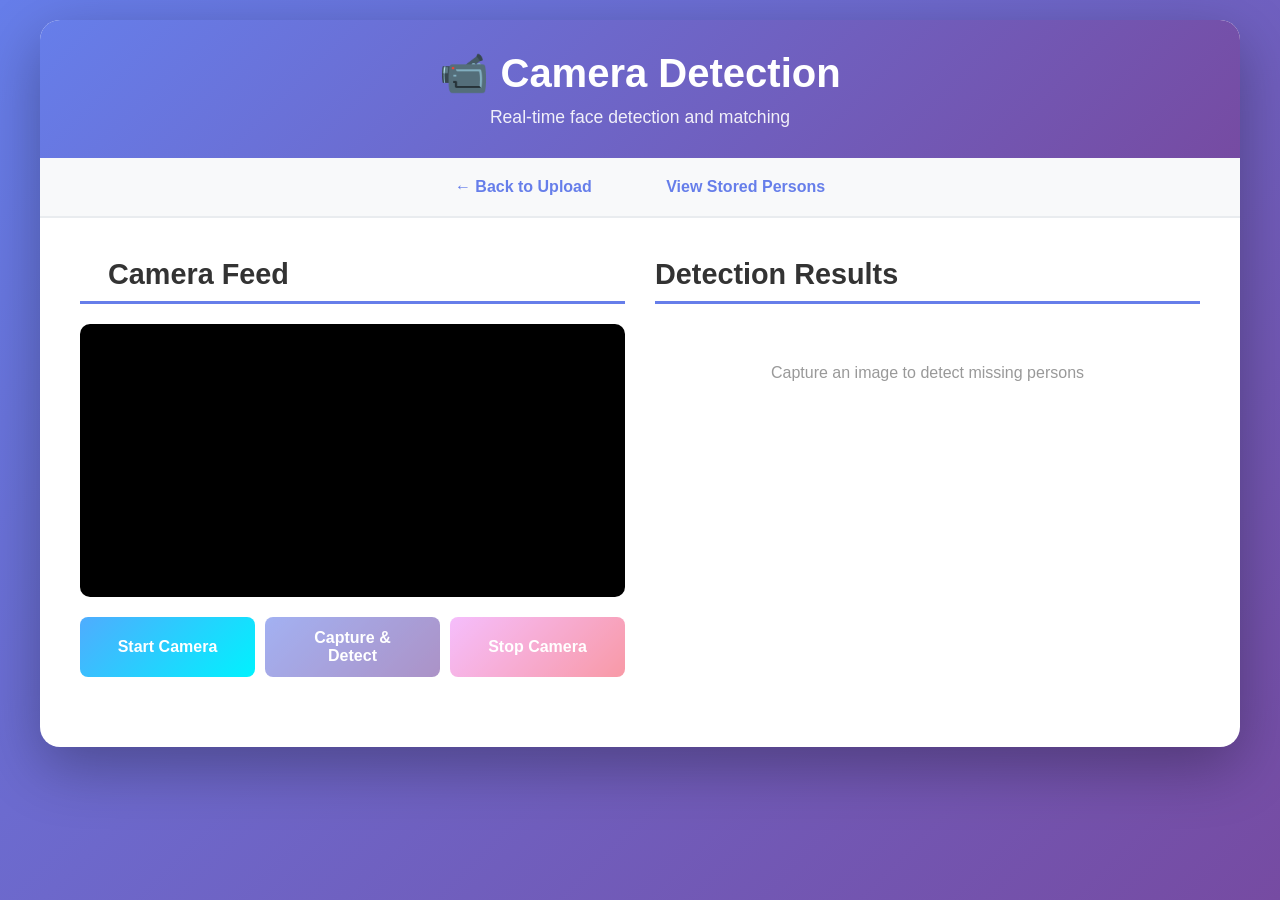
<file: Missing_person_Detection_System-main/backend/templates/camera.html>
<!DOCTYPE html>
<html lang="en">
<head>
    <meta charset="UTF-8">
    <meta name="viewport" content="width=device-width, initial-scale=1.0">
    <title>Camera Detection - Missing Person Detection</title>
    <style>
        * {
            margin: 0;
            padding: 0;
            box-sizing: border-box;
        }

        body {
            font-family: 'Segoe UI', Tahoma, Geneva, Verdana, sans-serif;
            background: linear-gradient(135deg, #667eea 0%, #764ba2 100%);
            min-height: 100vh;
            padding: 20px;
        }

        .container {
            max-width: 1200px;
            margin: 0 auto;
            background: white;
            border-radius: 20px;
            box-shadow: 0 20px 60px rgba(0, 0, 0, 0.3);
            overflow: hidden;
        }

        .header {
            background: linear-gradient(135deg, #667eea 0%, #764ba2 100%);
            color: white;
            padding: 30px;
            text-align: center;
        }

        .header h1 {
            font-size: 2.5em;
            margin-bottom: 10px;
        }

        .header p {
            font-size: 1.1em;
            opacity: 0.9;
        }

        .nav {
            padding: 20px;
            background: #f8f9fa;
            border-bottom: 2px solid #e9ecef;
            text-align: center;
        }

        .nav a {
            color: #667eea;
            text-decoration: none;
            margin: 0 15px;
            font-weight: 600;
            padding: 10px 20px;
            border-radius: 5px;
            transition: background 0.3s;
        }

        .nav a:hover {
            background: #e9ecef;
        }

        .content {
            padding: 40px;
            display: grid;
            grid-template-columns: 1fr 1fr;
            gap: 30px;
        }

        @media (max-width: 768px) {
            .content {
                grid-template-columns: 1fr;
            }
        }

        .section {
            margin-bottom: 30px;
        }

        .section h2 {
            color: #333;
            margin-bottom: 20px;
            font-size: 1.8em;
            border-bottom: 3px solid #667eea;
            padding-bottom: 10px;
        }

        .video-container {
            position: relative;
            width: 100%;
            background: #000;
            border-radius: 10px;
            overflow: hidden;
        }

        #videoElement {
            width: 100%;
            height: auto;
            display: block;
        }

        .controls {
            margin-top: 20px;
            display: flex;
            gap: 10px;
            flex-wrap: wrap;
        }

        .btn {
            background: linear-gradient(135deg, #667eea 0%, #764ba2 100%);
            color: white;
            padding: 12px 25px;
            border: none;
            border-radius: 8px;
            font-size: 1em;
            font-weight: 600;
            cursor: pointer;
            transition: transform 0.2s, box-shadow 0.2s;
            flex: 1;
            min-width: 120px;
        }

        .btn:hover {
            transform: translateY(-2px);
            box-shadow: 0 5px 15px rgba(102, 126, 234, 0.4);
        }

        .btn:disabled {
            opacity: 0.6;
            cursor: not-allowed;
            transform: none;
        }

        .btn-danger {
            background: linear-gradient(135deg, #f093fb 0%, #f5576c 100%);
        }

        .btn-success {
            background: linear-gradient(135deg, #4facfe 0%, #00f2fe 100%);
        }

        .message {
            padding: 15px;
            border-radius: 8px;
            margin-top: 20px;
            display: none;
        }

        .message.success {
            background-color: #d4edda;
            color: #155724;
            border: 1px solid #c3e6cb;
        }

        .message.error {
            background-color: #f8d7da;
            color: #721c24;
            border: 1px solid #f5c6cb;
        }

        .message.info {
            background-color: #d1ecf1;
            color: #0c5460;
            border: 1px solid #bee5eb;
        }

        .message.show {
            display: block;
        }

        .matches-container {
            max-height: 500px;
            overflow-y: auto;
        }

        .match-item {
            background: #f8f9fa;
            padding: 20px;
            margin-bottom: 15px;
            border-radius: 10px;
            border-left: 5px solid #28a745;
            box-shadow: 0 2px 5px rgba(0,0,0,0.1);
        }

        .match-item h3 {
            color: #333;
            margin-bottom: 10px;
            font-size: 1.5em;
        }

        .match-item .confidence {
            font-size: 1.2em;
            color: #28a745;
            font-weight: bold;
            margin: 10px 0;
        }

        .match-item .details {
            color: #666;
            font-size: 0.9em;
            margin: 5px 0;
        }

        .empty-state {
            text-align: center;
            padding: 40px;
            color: #999;
        }

        .detection-summary {
            background: #e9ecef;
            padding: 15px;
            border-radius: 8px;
            margin-bottom: 20px;
            text-align: center;
            font-weight: bold;
            color: #495057;
        }

        .multiple-persons-alert {
            background: linear-gradient(135deg, #ff6b6b, #feca57);
            color: white;
            padding: 20px;
            border-radius: 10px;
            margin-bottom: 20px;
            text-align: center;
            border: 3px solid #ff4757;
            box-shadow: 0 4px 15px rgba(255, 107, 107, 0.3);
        }

        .multiple-persons-alert h3 {
            margin: 0 0 15px 0;
            font-size: 1.4em;
            text-shadow: 1px 1px 2px rgba(0,0,0,0.3);
        }

        .multiple-persons-alert ul {
            list-style: none;
            padding: 0;
            margin: 15px 0 0 0;
        }

        .multiple-persons-alert li {
            background: rgba(255, 255, 255, 0.2);
            padding: 8px 15px;
            margin: 5px 0;
            border-radius: 5px;
            font-weight: bold;
        }

        .loading {
            display: none;
            text-align: center;
            padding: 20px;
        }

        .loading.show {
            display: block;
        }

        .spinner {
            border: 4px solid #f3f3f3;
            border-top: 4px solid #667eea;
            border-radius: 50%;
            width: 40px;
            height: 40px;
            animation: spin 1s linear infinite;
            margin: 0 auto;
        }

        @keyframes spin {
            0% { transform: rotate(0deg); }
            100% { transform: rotate(360deg); }
        }

        .status-indicator {
            display: inline-block;
            width: 12px;
            height: 12px;
            border-radius: 50%;
            margin-right: 8px;
        }

        .status-indicator.active {
            background-color: #28a745;
            box-shadow: 0 0 10px #28a745;
        }

        .status-indicator.inactive {
            background-color: #dc3545;
        }

        .alert-banner {
            position: fixed;
            top: 20px;
            left: 50%;
            transform: translateX(-50%);
            background: linear-gradient(135deg, #ff6b6b, #feca57);
            color: white;
            padding: 20px 30px;
            border-radius: 10px;
            box-shadow: 0 4px 20px rgba(255, 107, 107, 0.4);
            z-index: 1000;
            font-size: 1.1em;
            font-weight: bold;
            text-align: center;
            border: 3px solid #ff4757;
            max-width: 600px;
            opacity: 0;
            visibility: hidden;
            transition: all 0.5s ease;
        }

        .alert-banner.show {
            opacity: 1;
            visibility: visible;
            animation: alertPulse 0.5s ease-in-out;
        }

        @keyframes alertPulse {
            0% { transform: translateX(-50%) scale(0.9); }
            50% { transform: translateX(-50%) scale(1.05); }
            100% { transform: translateX(-50%) scale(1); }
        }
    </style>
</head>
<body>
    <div class="container">
        <div class="header">
            <h1>📹 Camera Detection</h1>
            <p>Real-time face detection and matching</p>
        </div>

        <!-- Alert Banner -->
        <div id="alertBanner" class="alert-banner"></div>

        <div class="nav">
            <a href="/">← Back to Upload</a>
            <a href="/targets">View Stored Persons</a>
        </div>

        <div class="content">
            <!-- Camera Section -->
            <div class="section">
                <h2>
                    <span class="status-indicator" id="statusIndicator"></span>
                    Camera Feed
                </h2>
                <div class="video-container">
                    <video id="videoElement" autoplay playsinline></video>
                </div>
                <div class="controls">
                    <button class="btn btn-success" id="startBtn">Start Camera</button>
                    <button class="btn" id="captureBtn" disabled>Capture & Detect</button>
                    <button class="btn btn-danger" id="stopBtn" disabled>Stop Camera</button>
                </div>
                <div id="cameraMessage" class="message"></div>
                <div id="cameraLoading" class="loading">
                    <div class="spinner"></div>
                    <p>Processing image...</p>
                </div>
            </div>

            <!-- Results Section -->
            <div class="section">
                <h2>Detection Results</h2>
                <div id="resultsContainer" class="matches-container">
                    <div class="empty-state">
                        Capture an image to detect missing persons
                    </div>
                </div>
            </div>
        </div>
    </div>

    <script>
        const API_BASE_URL = 'http://localhost:5000';
        let stream = null;
        let video = document.getElementById('videoElement');
        let canvas = document.createElement('canvas');
        let context = canvas.getContext('2d');

        // Initialize video element
        video.onloadedmetadata = function() {
            console.log('Video metadata loaded, dimensions:', video.videoWidth, 'x', video.videoHeight);
        };

        video.oncanplay = function() {
            console.log('Video can play');
        };

        video.onerror = function(e) {
            console.error('Video element error:', e);
        };

        const startBtn = document.getElementById('startBtn');
        const captureBtn = document.getElementById('captureBtn');
        const stopBtn = document.getElementById('stopBtn');
        const statusIndicator = document.getElementById('statusIndicator');

        // Initialize SocketIO connection
        const socket = io(API_BASE_URL);

        // SocketIO event listeners
        socket.on('connect', function() {
            console.log('Connected to server');
        });

        socket.on('disconnect', function() {
            console.log('Disconnected from server');
        });

        socket.on('alert_triggered', function(data) {
            console.log('Alert triggered:', data);
            
            // Show alert banner with sound
            showAlert(data);
            
            // Play alert sound if supported
            playAlertSound();
        });

        // Start camera
        startBtn.addEventListener('click', async function() {
            try {
                console.log('Requesting camera access...');
                
                // Check if media devices are supported
                if (!navigator.mediaDevices || !navigator.mediaDevices.getUserMedia) {
                    throw new Error('Camera API not supported in this browser');
                }
                
                // Check current permission status if available
                if (navigator.permissions) {
                    const permissionStatus = await navigator.permissions.query({ name: 'camera' });
                    console.log('Camera permission status:', permissionStatus.state);
                }
                
                stream = await navigator.mediaDevices.getUserMedia({ 
                    video: { 
                        facingMode: 'user',
                        width: { ideal: 1280 },
                        height: { ideal: 720 }
                    } 
                });
                
                console.log('Camera access granted, stream tracks:', stream.getVideoTracks().length);
                
                // Fallback: try basic video access if the first attempt fails
                if (stream.getVideoTracks().length === 0) {
                    console.log('No video tracks, trying fallback...');
                    stream.getTracks().forEach(track => track.stop());
                    
                    stream = await navigator.mediaDevices.getUserMedia({ 
                        video: true 
                    });
                    console.log('Fallback camera access granted');
                }
                video.srcObject = stream;
                
                startBtn.disabled = true;
                captureBtn.disabled = false;
                stopBtn.disabled = false;
                statusIndicator.classList.add('active');
                statusIndicator.classList.remove('inactive');
                showMessage('cameraMessage', 'Camera started successfully', 'success');
            } catch (error) {
                console.error('Camera access error:', error);
                let errorMessage = error.message;
                
                // Provide more helpful error messages
                if (error.name === 'NotAllowedError') {
                    errorMessage = 'Camera access denied. Please allow camera access and try again.';
                } else if (error.name === 'NotFoundError') {
                    errorMessage = 'No camera found. Please connect a camera and try again.';
                } else if (error.name === 'NotReadableError') {
                    errorMessage = 'Camera is already in use by another application.';
                } else if (error.name === 'OverconstrainedError') {
                    errorMessage = 'Camera does not support the requested resolution.';
                }
                
                showMessage('cameraMessage', `Error accessing camera: ${errorMessage}`, 'error');
            }
        });

        // Stop camera
        stopBtn.addEventListener('click', function() {
            if (stream) {
                stream.getTracks().forEach(track => track.stop());
                stream = null;
                video.srcObject = null;
                startBtn.disabled = false;
                captureBtn.disabled = true;
                stopBtn.disabled = true;
                statusIndicator.classList.remove('active');
                statusIndicator.classList.add('inactive');
                showMessage('cameraMessage', 'Camera stopped', 'info');
            }
        });

        // Capture and detect
        captureBtn.addEventListener('click', async function() {
            if (!stream) {
                showMessage('cameraMessage', 'Please start the camera first', 'error');
                return;
            }

            const loading = document.getElementById('cameraLoading');
            const message = document.getElementById('cameraMessage');
            
            captureBtn.disabled = true;
            loading.classList.add('show');
            message.classList.remove('show');

            try {
                // Set canvas dimensions to match video
                canvas.width = video.videoWidth;
                canvas.height = video.videoHeight;
                
                // Draw video frame to canvas
                context.drawImage(video, 0, 0, canvas.width, canvas.height);
                
                // Convert canvas to blob
                canvas.toBlob(async function(blob) {
                    const formData = new FormData();
                    formData.append('image', blob, 'camera_capture.jpg');

                    try {
                        const response = await fetch(`${API_BASE_URL}/detect`, {
                            method: 'POST',
                            body: formData
                        });

                        const data = await response.json();
                        loading.classList.remove('show');

                        if (data.success) {
                            if (data.matches && data.matches.length > 0) {
                                displayMatches(data.matches, data.faces_detected || 1);
                                showMessage('cameraMessage', data.message, 'success');
                            } else {
                                displayMatches([], data.faces_detected || 0);
                                showMessage('cameraMessage', data.message, 'info');
                            }
                        } else {
                            showMessage('cameraMessage', `Error: ${data.error}`, 'error');
                            displayMatches([], 0);
                        }
                    } catch (error) {
                        loading.classList.remove('show');
                        showMessage('cameraMessage', `Error: ${error.message}`, 'error');
                        displayMatches([]);
                    } finally {
                        captureBtn.disabled = false;
                    }
                }, 'image/jpeg', 0.95);
            } catch (error) {
                loading.classList.remove('show');
                showMessage('cameraMessage', `Error capturing image: ${error.message}`, 'error');
                captureBtn.disabled = false;
            }
        });

        // Display matches
        function displayMatches(matches, facesDetected = 0) {
            const container = document.getElementById('resultsContainer');
            
            if (matches.length === 0) {
                if (facesDetected > 0) {
                    container.innerHTML = `<div class="empty-state">Detected ${facesDetected} face(s) but no matches found in database</div>`;
                } else {
                    container.innerHTML = '<div class="empty-state">No faces detected in the image</div>';
                }
                return;
            }

            // Group matches by person name
            const matchesByPerson = {};
            matches.forEach(match => {
                if (!matchesByPerson[match.name]) {
                    matchesByPerson[match.name] = [];
                }
                matchesByPerson[match.name].push(match);
            });

            const uniquePersons = Object.keys(matchesByPerson);
            const personCount = uniquePersons.length;

            let html = `<div class="detection-summary">Detected ${facesDetected} face(s), found ${personCount} missing person${personCount > 1 ? 's' : ''}!</div>`;
            
            if (personCount > 1) {
                // Multiple persons found - show consolidated view
                html += `<div class="multiple-persons-alert">
                    <h3>🚨 MULTIPLE MISSING PERSONS FOUND 🚨</h3>
                    <p><strong>${personCount} missing persons detected:</strong></p>
                    <ul>`;
                
                uniquePersons.forEach(personName => {
                    const personMatches = matchesByPerson[personName];
                    const bestMatch = personMatches.reduce((best, current) => 
                        current.similarity > best.similarity ? current : best);
                    
                    html += `<li><strong>${escapeHtml(personName)}</strong> - ${bestMatch.confidence} confidence</li>`;
                });
                
                html += `</ul></div>`;
            }

            // Show individual match details
            uniquePersons.forEach(personName => {
                const personMatches = matchesByPerson[personName];
                const bestMatch = personMatches.reduce((best, current) => 
                    current.similarity > best.similarity ? current : best);
                
                html += `
                    <div class="match-item">
                        <h3>${escapeHtml(personName)}</h3>
                        <div class="confidence">Best Confidence: ${bestMatch.confidence}</div>
                        <div class="details">
                            <strong>Similarity Score:</strong> ${(bestMatch.similarity * 100).toFixed(2)}%<br>
                            <strong>Face Index:</strong> ${bestMatch.face_index !== undefined ? bestMatch.face_index : 'N/A'}<br>
                            <strong>Added:</strong> ${new Date(bestMatch.created_at).toLocaleString()}
                        </div>
                    </div>
                `;
            });
            
            container.innerHTML = html;
        }

        // Helper function to show messages
        function showMessage(elementId, message, type) {
            const element = document.getElementById(elementId);
            element.textContent = message;
            element.className = `message ${type} show`;
            setTimeout(() => {
                element.classList.remove('show');
            }, 5000);
        }

        // Helper function to escape HTML
        function escapeHtml(text) {
            const div = document.createElement('div');
            div.textContent = text;
            return div.innerHTML;
        }

        // Initialize status indicator
        statusIndicator.classList.add('inactive');

        // Show alert function
        function showAlert(data) {
            const alertBanner = document.getElementById('alertBanner');
            
            if (data.multiple_persons) {
                // Multiple persons alert
                const personCount = data.person_count;
                const personNames = data.person_names;
                
                let namesStr;
                if (personCount === 2) {
                    namesStr = `${personNames[0]} and ${personNames[1]}`;
                } else {
                    namesStr = personNames.slice(0, -1).join(', ') + ` and ${personNames[personNames.length - 1]}`;
                }
                
                alertBanner.innerHTML = `
                    🚨🚨 <strong>MULTIPLE ALERT:</strong> ${personCount} missing persons found!<br>
                    <strong>${namesStr}</strong><br>
                    <small>Time: ${new Date(data.timestamp).toLocaleString()}</small>
                `;
                
                // Show detailed breakdown
                const detailsHtml = data.persons_found.map(person => 
                    `<div>• ${person.name}: ${person.confidence}</div>`
                ).join('');
                alertBanner.innerHTML += `<div style="margin-top: 10px; font-size: 0.9em;">${detailsHtml}</div>`;
            } else {
                // Single person alert
                alertBanner.innerHTML = `
                    🚨 <strong>ALERT:</strong> ${escapeHtml(data.person_name)} detected!<br>
                    <small>Confidence: ${data.confidence} | Time: ${new Date(data.timestamp).toLocaleString()}</small>
                `;
            }
            
            alertBanner.classList.add('show');
            
            // Keep alert visible longer for critical alerts
            const duration = data.multiple_persons ? 15000 : 10000; // 15s for multiple, 10s for single
            setTimeout(() => {
                alertBanner.classList.remove('show');
            }, duration);
            
            // Also show browser notification if permitted
            if ('Notification' in window && Notification.permission === 'granted') {
                const notificationTitle = data.multiple_persons ? 
                    `Multiple Missing Persons Found (${personCount})` : 
                    `Missing Person Found: ${data.person_name}`;
                const notificationBody = data.multiple_persons ? 
                    `${namesStr} detected` : 
                    `Confidence: ${data.confidence}`;
                
                new Notification(notificationTitle, {
                    body: notificationBody,
                    icon: '/static/alert-icon.png',
                    tag: 'missing-person-alert'
                });
            }
        }

        // Play alert sound
        function playAlertSound() {
            try {
                // Create audio context and play alert sound
                const audioContext = new (window.AudioContext || window.webkitAudioContext)();
                const oscillator = audioContext.createOscillator();
                const gainNode = audioContext.createGain();
                
                oscillator.connect(gainNode);
                gainNode.connect(audioContext.destination);
                
                oscillator.frequency.setValueAtTime(800, audioContext.currentTime);
                oscillator.frequency.setValueAtTime(600, audioContext.currentTime + 0.1);
                oscillator.frequency.setValueAtTime(800, audioContext.currentTime + 0.2);
                
                gainNode.gain.setValueAtTime(0.3, audioContext.currentTime);
                gainNode.gain.exponentialRampToValueAtTime(0.01, audioContext.currentTime + 0.5);
                
                oscillator.start(audioContext.currentTime);
                oscillator.stop(audioContext.currentTime + 0.5);
            } catch (error) {
                console.log('Could not play alert sound:', error);
            }
        }
    <script src="https://cdnjs.cloudflare.com/ajax/libs/socket.io/4.7.2/socket.io.js"></script>
</body>
</html>
</file>
